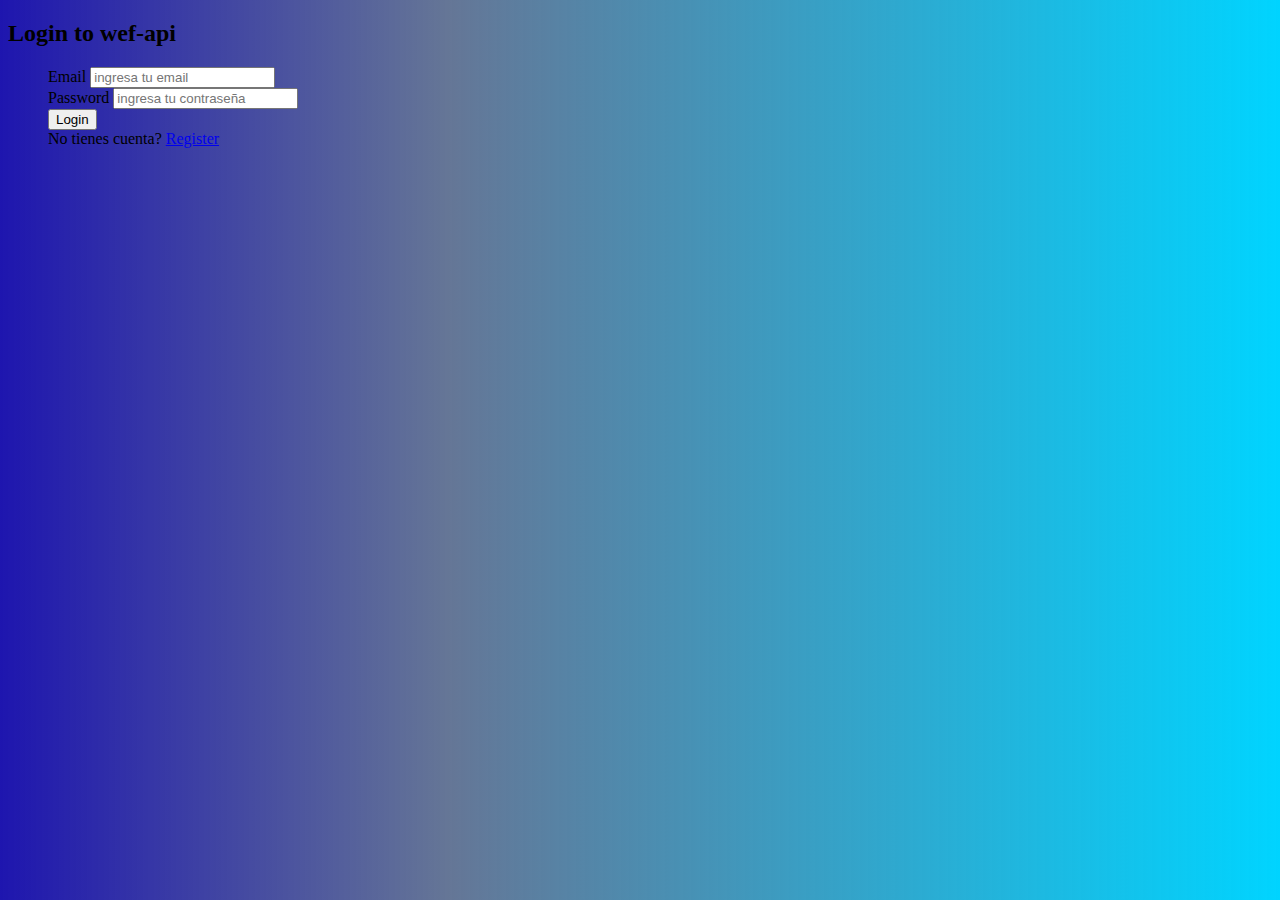
<file: index.html>
<!DOCTYPE html>
<html lang="en">
<head>
    <meta charset="UTF-8">
    <meta http-equiv="X-UA-Compatible" content="IE=edge">
    <meta name="viewport" content="width=device-width, initial-scale=1.0">
    <link href="https://cdn.jsdelivr.net/npm/bootstrap@5.0.2/dist/css/bootstrap.min.css" rel="stylesheet" integrity="sha384-EVSTQN3/azprG1Anm3QDgpJLIm9Nao0Yz1ztcQTwFspd3yD65VohhpuuCOmLASjC" crossorigin="anonymous">
    <link rel="stylesheet" href="../styles/login.css">
    <title>Login</title>
</head>
<body>

    <div class="container w-75 bg-primary mt-5 shadow">
        <div class="row align-items-lg-stretch">
            <div class="col bg d-none d-lg-block rounded col-md-5 col-lg-5 col-xl-6">

            </div>
            <div class="col bg-white p-5 rounded-end">
                <h2 class="fw-bold text-center py-4">Login to wef-api</h2>
                <form class="fw-bold text-center py-5" action="#" id="form">
                    <ul>
                        <div class="mb-4">
                            <label for="email" class="form-label">Email</label>
                            <input type="email" id="email" class="form-control" required placeholder="ingresa tu email">
                        </div>
                        <div class="mb-4">
                            <label for="password" class="form-label">Password</label>
                            <input type="password" id="password" class="form-control" placeholder="ingresa tu contraseña" required maxlength="16">
                        </div>
                        <div class="d-grid">
                            <button id="boton" type="submit" class="btn btn-primary">Login</button>
                        </div>
                        <div class="my-3">
                            <span>No tienes cuenta? <a href="../views/register.html">Register</a></span>
                        </div>
                    </ul>
                </form>
            </div>
        </div>
    </div>
    <script src="../js/login.js"></script>
</body>
</html>
</file>
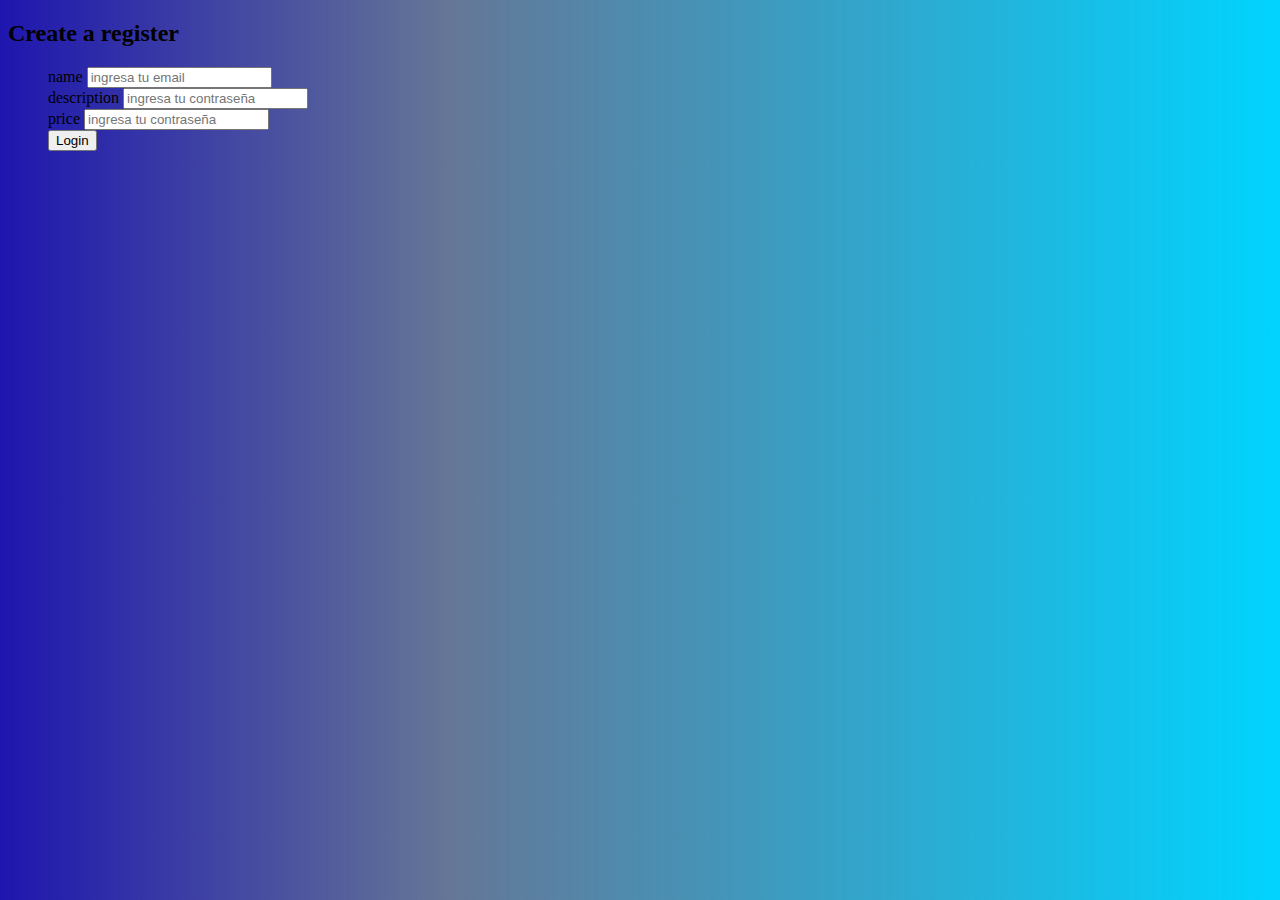
<file: views/createReg.html>
<!DOCTYPE html>
<html lang="en">
<head>
    <meta charset="UTF-8">
    <meta http-equiv="X-UA-Compatible" content="IE=edge">
    <meta name="viewport" content="width=device-width, initial-scale=1.0">
    <link href="https://cdn.jsdelivr.net/npm/bootstrap@5.0.2/dist/css/bootstrap.min.css" rel="stylesheet" integrity="sha384-EVSTQN3/azprG1Anm3QDgpJLIm9Nao0Yz1ztcQTwFspd3yD65VohhpuuCOmLASjC" crossorigin="anonymous">
    <link rel="stylesheet" href="../styles/login.css">
    <title>Create Registers</title>
</head>
<body>

    <div class="container w-75 bg-primary mt-5 shadow">
        <div class="row align-items-lg-stretch">
            <div class="col bg d-none d-lg-block rounded col-md-5 col-lg-5 col-xl-6">

            </div>
            <div class="col bg-white p-5 rounded-end">
                <h2 class="fw-bold text-center py-4">Create a register</h2>
                <form class="fw-bold text-center py-5" action="#" id="form">
                    <ul>
                        <div class="mb-4">
                            <label for="name" class="form-label">name</label>
                            <input type="name" id="name" class="form-control" required placeholder="ingresa tu email">
                        </div>
                        <div class="mb-4">
                            <label for="description" class="form-label">description</label>
                            <input type="description" id="description" class="form-control" placeholder="ingresa tu contraseña" required maxlength="16">
                        </div>
												<div class="mb-4">
													<label for="price" class="form-label">price</label>
													<input type="price" id="price" class="form-control" placeholder="ingresa tu contraseña" required maxlength="16">
											</div>
                        <div class="d-grid">
                            <button id="boton" type="submit" class="btn btn-primary">Login</button>
                        </div>
                    </ul>
                </form>
            </div>
        </div>
    </div>
    <script src="../js/login.js"></script>
</body>
</html>
</file>
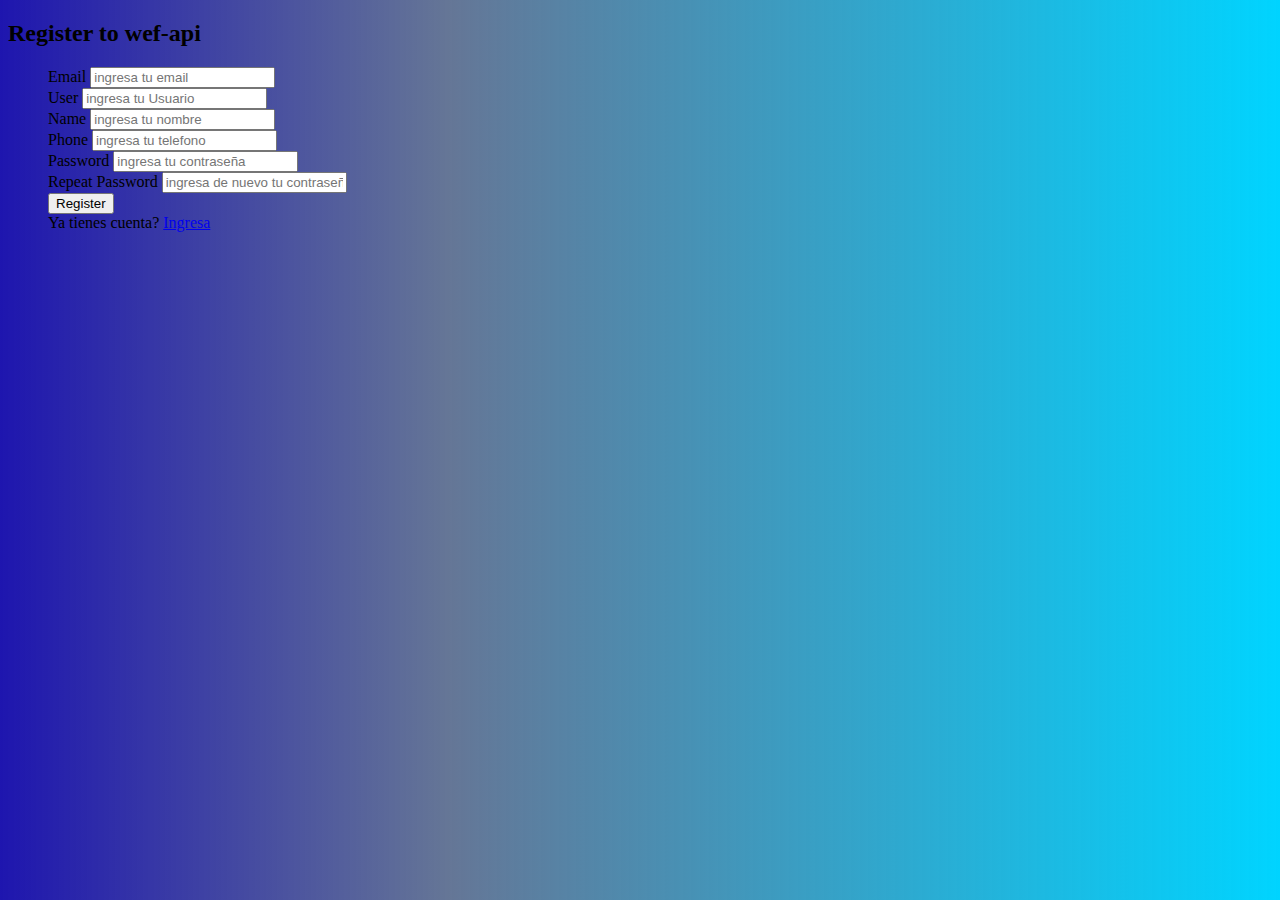
<file: views/register.html>
<!DOCTYPE html>
<html lang="en">
<head>
	<meta charset="UTF-8">
	<meta http-equiv="X-UA-Compatible" content="IE=edge">
	<meta name="viewport" content="width=device-width, initial-scale=1">
	<link href="https://cdn.jsdelivr.net/npm/bootstrap@5.0.2/dist/css/bootstrap.min.css" rel="stylesheet" integrity="sha384-EVSTQN3/azprG1Anm3QDgpJLIm9Nao0Yz1ztcQTwFspd3yD65VohhpuuCOmLASjC" crossorigin="anonymous">
	<link rel="stylesheet" href="../styles/register.css">
	<title>Sign Up</title>
</head>
<body>
	<div class="container">
		<div class="row">
			<div class="col bg d-none d-lg-block rounded col-md-5 col-lg-5 col-xl-6">

			</div>
			<div class="col bg-white p-5 rounded-end">
				<h2 class="fw-bold text-center py-4">Register to wef-api</h2>
				<div id="error" class="alert alert-danger ocultar" role="alert">
					Las Contraseñas no coinciden, vuelve a intentar !
				</div>
				<form class="fw-bold text-center py-5" action="#" id="form">
						<ul>
								<div class="mb-4">
										<label for="email" class="form-label">Email</label>
										<input type="email" id="email" class="form-control" required placeholder="ingresa tu email">
								</div>
								<div class="mb-4">
									<label for="user" class="form-label">User</label>
									<input type="text" id="user" class="form-control" required placeholder="ingresa tu Usuario">
								</div>
								<div class="mb-4">
									<label for="name" class="form-label">Name</label>
									<input type="text" id="name" class="form-control" required placeholder="ingresa tu nombre">
								</div>
								<div class="mb-4">
									<label for="phone" class="form-label">Phone</label>
									<input type="text" id="phone" class="form-control" required placeholder="ingresa tu telefono">
								</div>
								<div class="mb-4">
										<label for="password" class="form-label">Password</label>
										<input type="password" id="password" class="form-control" placeholder="ingresa tu contraseña" required maxlength="16">
								</div>
								<div class="mb-4">
										<label for="repeatPassword" class="form-label">Repeat Password</label>
										<input type="password" id="repeatPassword" class="form-control" placeholder="ingresa de nuevo tu contraseña" required maxlength="16">
								</div>
								<div class="d-grid">
										<button id="boton" type="submit" class="btn btn-primary">Register</button>
								</div>
								<div class="my-3">
									<span>Ya tienes cuenta? <a href="./login.html">Ingresa</a></span>
								</div>
						</ul>
				</form>
			</div>
		</div>
	</div>
	<script src="../js/register.js"></script>
</body>
</html>
</file>
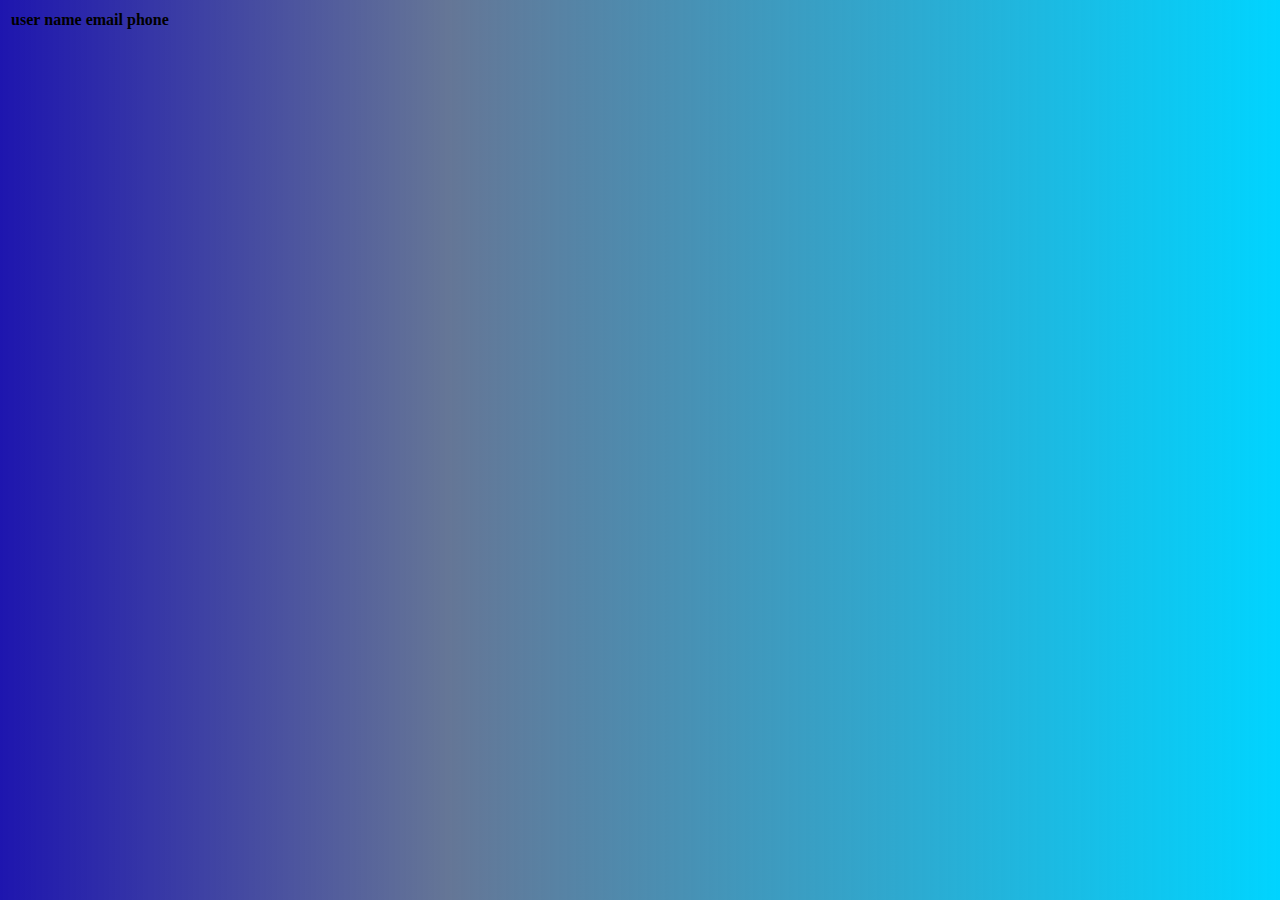
<file: views/users.html>
<!DOCTYPE html>
<html lang="en">
<head>
    <meta charset="UTF-8">
    <meta http-equiv="X-UA-Compatible" content="IE=edge">
    <meta name="viewport" content="width=device-width, initial-scale=1.0">
    <link href="https://cdn.jsdelivr.net/npm/bootstrap@5.0.2/dist/css/bootstrap.min.css" rel="stylesheet" integrity="sha384-EVSTQN3/azprG1Anm3QDgpJLIm9Nao0Yz1ztcQTwFspd3yD65VohhpuuCOmLASjC" crossorigin="anonymous">
    <link rel="stylesheet" href="../styles/login.css">
    <title>Login</title>
</head>
<body>
    <div class="container w-75 bg-primary mt-5 shadow">
        <table class="table table-bordered table-striped">
            <thead>
                <tr>
                    <th>user</th>
                    <th>name</th>
                    <th>email</th>
                    <th>phone</th>
                </tr>
            </thead>
            <tbody id="users">
            </tbody>
        </table>
    </div>
    <script src="../js/users.js"></script>
</body>
</html>
</file>
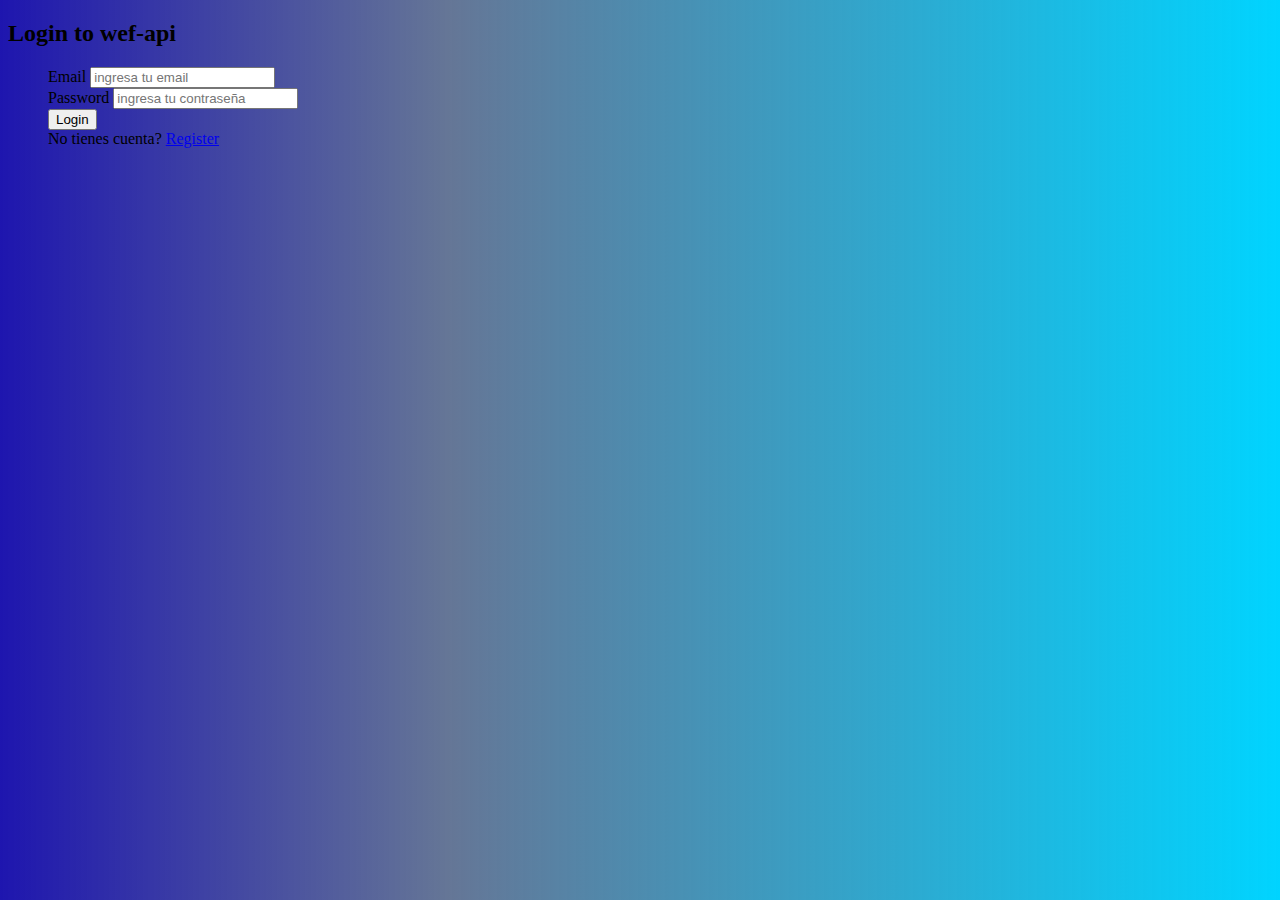
<file: app/views/login.html>
<!DOCTYPE html>
<html lang="en">
<head>
    <meta charset="UTF-8">
    <meta http-equiv="X-UA-Compatible" content="IE=edge">
    <meta name="viewport" content="width=device-width, initial-scale=1.0">
    <link href="https://cdn.jsdelivr.net/npm/bootstrap@5.0.2/dist/css/bootstrap.min.css" rel="stylesheet" integrity="sha384-EVSTQN3/azprG1Anm3QDgpJLIm9Nao0Yz1ztcQTwFspd3yD65VohhpuuCOmLASjC" crossorigin="anonymous">
    <link rel="stylesheet" href="../styles/login.css">
    <title>Login</title>
</head>
<body>

    <div class="container w-75 bg-primary mt-5 shadow">
        <div class="row align-items-lg-stretch">
            <div class="col bg d-none d-lg-block rounded col-md-5 col-lg-5 col-xl-6">

            </div>
            <div class="col bg-white p-5 rounded-end">
                <h2 class="fw-bold text-center py-4">Login to wef-api</h2>
                <form class="fw-bold text-center py-5" action="#" id="form">
                    <ul>
                        <div class="mb-4">
                            <label for="email" class="form-label">Email</label>
                            <input type="email" id="email" class="form-control" required placeholder="ingresa tu email">
                        </div>
                        <div class="mb-4">
                            <label for="password" class="form-label">Password</label>
                            <input type="password" id="password" class="form-control" placeholder="ingresa tu contraseña" required maxlength="16">
                        </div>
                        <div class="d-grid">
                            <button id="boton" type="submit" class="btn btn-primary">Login</button>
                        </div>
                        <div class="my-3">
                            <span>No tienes cuenta? <a href="./register.html">Register</a></span>
                        </div>
                    </ul>
                </form>
            </div>
        </div>
    </div>
    <script src="../js/login.js"></script>
</body>
</html>
</file>
<file: styles/login.css>
.bg {
	background-image: url(../img/finan.jpg);
	background-position: center center;
}

body {
	background: rgb(17,8,170);
	background: linear-gradient(90deg, rgba(17,8,170,0.9458158263305322) 0%, rgba(11,38,89,0.6320903361344538) 35%, rgba(0,212,255,1) 100%);
}
</file>
<file: styles/register.css>
.bg {
	background-image: url(../img/money.jpg);
	background-position: center;
}

body {
	background: rgb(17,8,170);
	background: linear-gradient(90deg, rgba(17,8,170,0.9458158263305322) 0%, rgba(11,38,89,0.6320903361344538) 35%, rgba(0,212,255,1) 100%);
}

.ocultar {
	display: none;
}

.mostrar {
	display: block;
}
</file>
<file: app/styles/login.css>
.bg {
	background-image: url(../img/finan.jpg);
	background-position: center center;
}

body {
	background: rgb(17,8,170);
	background: linear-gradient(90deg, rgba(17,8,170,0.9458158263305322) 0%, rgba(11,38,89,0.6320903361344538) 35%, rgba(0,212,255,1) 100%);
}
</file>
